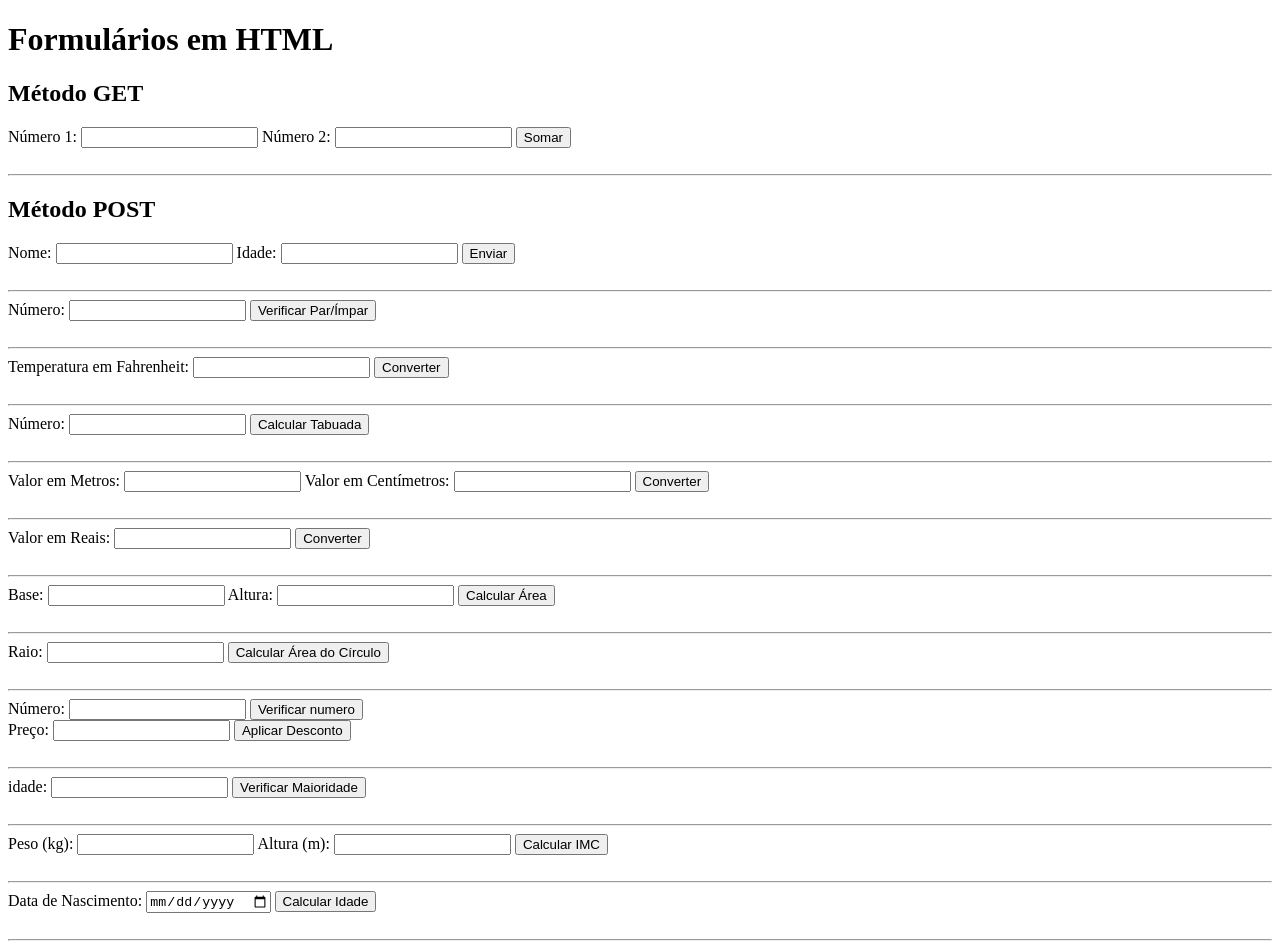
<file: A10/index.html>
<!DOCTYPE html>
<html lang="pt-BR">
<head>
    <meta charset="UTF-8">
    <title>Aula 10 - Formulários em HTML</title>
</head>
<body>
    <h1>Formulários em HTML</h1>

    <!-- Exemplo de formulários -->
    <h2>Método GET</h2>
    <form action="php/1.php" method="get">
        <label for="num1">Número 1:</label>
        <input type="number" id="num1" name="num1">
        <label for="num2">Número 2:</label>
        <input type="number" id="num2" name="num2">
        <input type="submit" value="Somar">
    </form>
    <br><hr/>

    <h2>Método POST</h2>
    <form action="php/2.php" method="post">
        <label for="nome">Nome:</label>
        <input type="text" id="nome" name="nome">
        <label for="idade">Idade:</label>
        <input type="number" id="idade" name="idade">
        <input type="submit" value="Enviar">
    </form>
    <br><hr/>

    <form action="php/3.php" method="get">
        <label for="numero">Número:</label>
        <input type="number" id="numero" name="numero">
        <input type="submit" value="Verificar Par/Ímpar">
    </form>
    <br><hr/>

    <form action="php/4.php" method="get">
        <label for="fahrenheit">Temperatura em Fahrenheit:</label>
        <input type="number" id="fahrenheit" name="fahrenheit">
        <input type="submit" value="Converter">
    </form>
    <br><hr/>

    <form action="php/5.php" method="post">
        <label for="numero">Número:</label>
        <input type="number" id="numero" name="numero">
        <input type="submit" value="Calcular Tabuada">
    </form>
    <br><hr/>

    <form action="php/6.php" method="get">
        <label for ="metros">Valor em Metros:</label>
        <input type ="number" id ="metros" name="metros">
        <label for ="centimetros">Valor em Centímetros:</label>
        <input type ="number" id ="centimetros" name="centimetros">
        <input type="submit" value="Converter">
    </form>
    <br><hr/>

    <form action="php/7.php" method="post">
        <label for="reais">Valor em Reais:</label>
        <input type="number" id="reais" name="reais">
        <input type="submit" value="Converter">
    </form>    
    <br><hr/>

    <form action="php/8.php" method="get">
        <label for ="Base">Base:</label>
        <input type ="number" id ="Base" name="Base">
        <label for ="Altura">Altura:</label>
        <input type ="number" id ="Altura" name="Altura">
        <input type="submit" value="Calcular Área">
    </form>
    <br><hr/>

    <form action="php/9.php" method="post">
        <label for="raio">Raio:</label>
        <input type="number" id="raio" name="raio">
        <input type="submit" value="Calcular Área do Círculo">
    </form>
    <br><hr/>

    <form action="php/10.php" method="get">
        <label for="numero">Número:</label>
        <input type="number" id="numero" name="numero">
        <input type="submit" value="Verificar numero">
    </form>

    <form action="php/11.php" method="post">
        <label for="preco">Preço:</label>
        <input type="number" id="preco" name="preco">
        <input type="submit" value="Aplicar Desconto">
    </form>
    <br><hr/>

    <form action="php/12.php" method="get">
        <label for="idade">idade:</label>
        <input type="number" id="idade" name="idade">
        <input type="submit" value="Verificar Maioridade">
    </form>
    <br><hr/>

    <form action="php/13.php" method="post">
        <label for="peso">Peso (kg):</label>
        <input type="number" id="peso" name="peso">
        <label for="altura">Altura (m):</label>
        <input type="number" id="altura" name="altura" step="0.01">
        <input type="submit" value="Calcular IMC">
    </form>
    <br><hr/>

    <form action="php/14.php" method="get">
        <label for="data_nascimento">Data de Nascimento:</label>
        <input type="date" id="data_nascimento" name="data_nascimento">
        <input type="submit" value="Calcular Idade">
    </form>
    <br><hr/>

</body>
</html>
</file>
